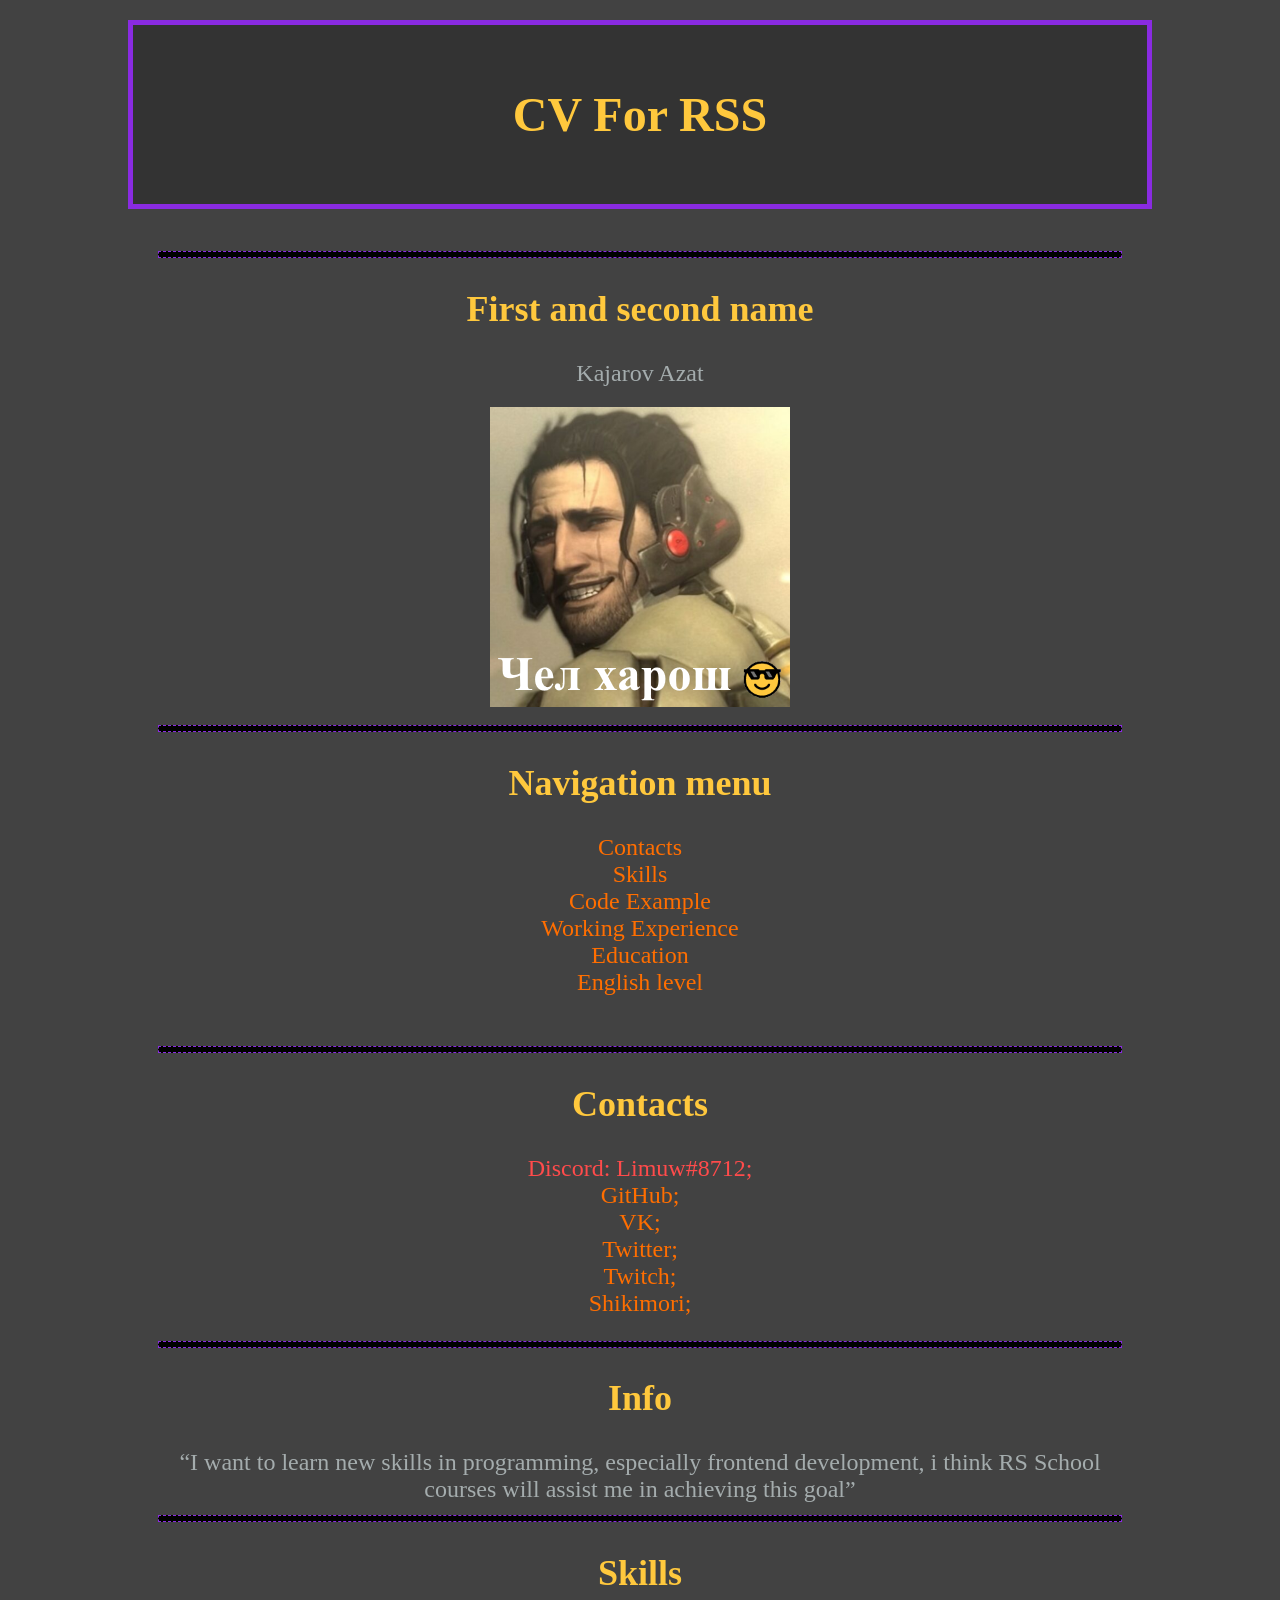
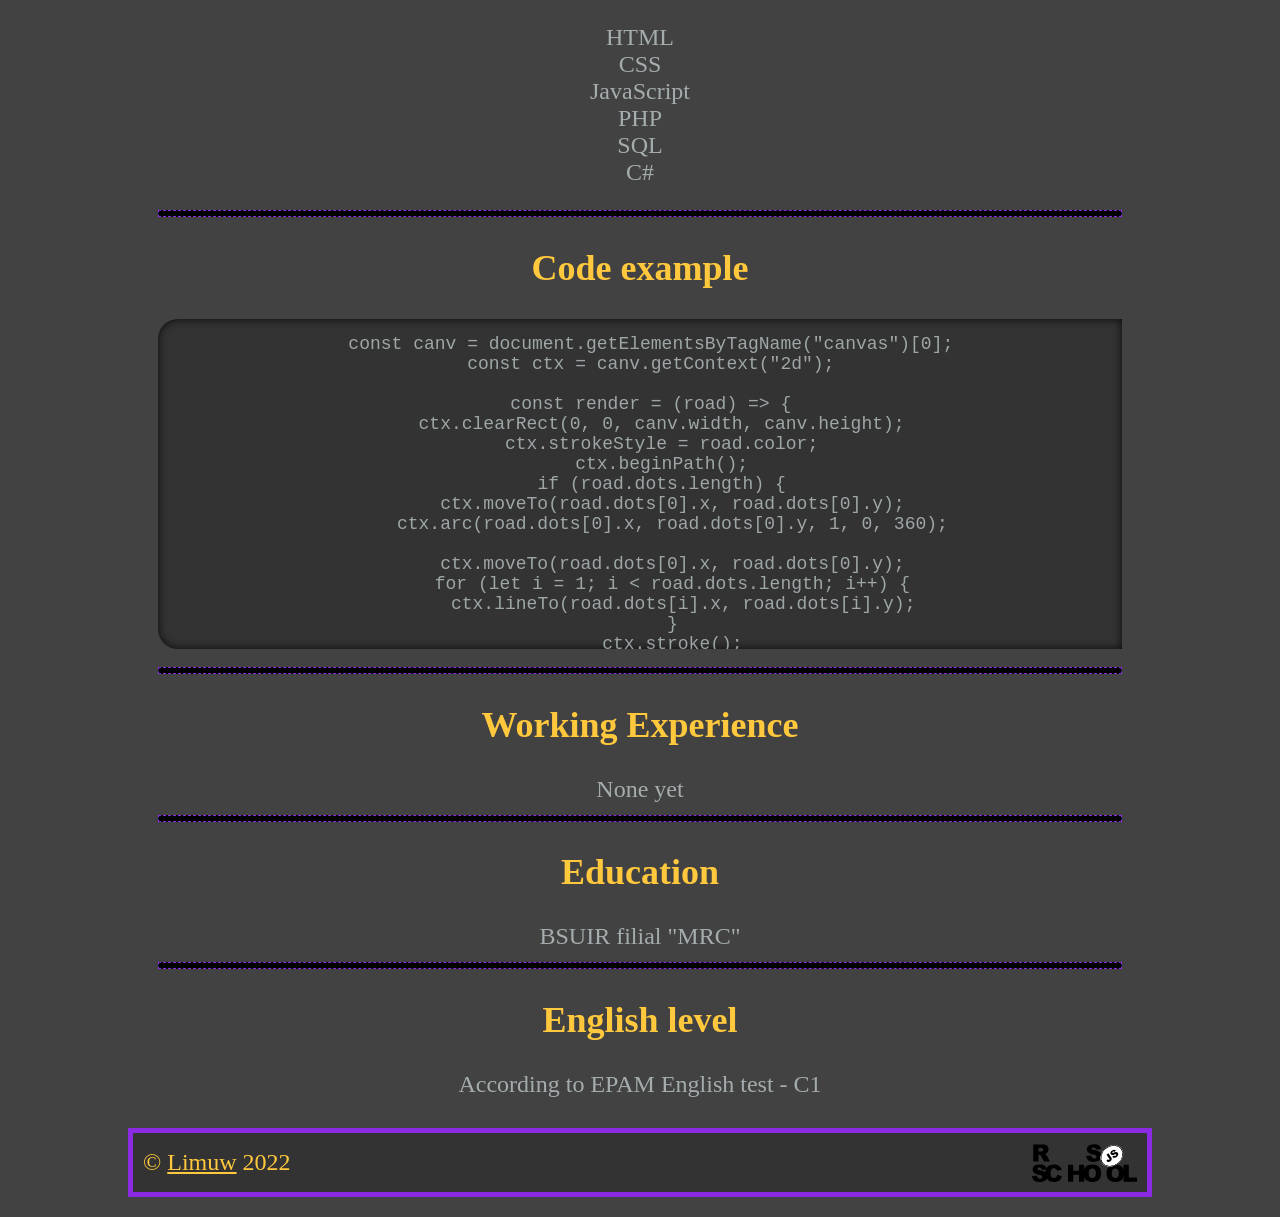
<file: index.html>
<!DOCTYPE html>
<html lang="en">
<head>
    <meta charset="UTF-8">
    <meta http-equiv="X-UA-Compatible" content="IE=edge">
    <meta name="viewport" content="width=device-width, initial-scale=1.0">
    <title>CV</title>
    <link rel="stylesheet" href="./style.css">
</head>
<body>
  <div class="wrapper">
    <header class="header">
      <div class="header-bg">
        <h1>CV For RSS</h1>
      </div>
    </header>
    <main class="main">
    <hr>
    <div>
      <h2>First and second name</h2>
      <div>Kajarov Azat</div>
      <img id="sam" src="./assets/JetSam.png" alt="Sam image">
    </div>
    <hr>
    <h2>Navigation menu</h2>
    <nav>
      <ul>
        <li><a href="#contacts">Contacts</a></li>
        <li><a href="#skills">Skills</a></li>
        <li><a href="#codeexample">Code Example</a></li>
        <li><a href="#workingexperience">Working Experience</a></li>
        <li><a href="#education">Education</a></li>
        <li><a href="#englishlevel">English level</a></li>
      </ul>
    </nav>
    <hr>
    <h2 id="contacts">Contacts</h2>
    <ul>
      <li><label>Discord: Limuw#8712;</label></li>
      <li><a href="https://github.com/Limuw">GitHub;</a></li>
      <li><a href="https://vk.com/li__meow">VK;</a></li>
      <li><a href="https://twitter.com/itsLimuw">Twitter;</a></li>
      <li><a href="https://www.twitch.tv/itslimuw">Twitch;</a></li>
      <li><a href="https://shikimori.one/Limuw">Shikimori;</a></li>
    </ul>
    <hr>
    <h2 id="info">Info</h2>
    <q>I want to learn new skills in programming, especially frontend  development, i think RS School courses will assist me in achieving this goal</q>
    <hr>
    <h2 id="skills">Skills</h2>
    <ul>
      <li>HTML</li>
      <li>CSS</li>
      <li>JavaScript</li>
      <li>PHP</li>
      <li>SQL</li>
      <li>C#</li>
    </ul>
    <hr>
    <h2 id="codeexample">Code example</h2>
    <pre>
  const canv = document.getElementsByTagName("canvas")[0];
  const ctx = canv.getContext("2d");

  const render = (road) =&gt; {
    ctx.clearRect(0, 0, canv.width, canv.height);
    ctx.strokeStyle = road.color;
    ctx.beginPath();
    if (road.dots.length) {
      ctx.moveTo(road.dots[0].x, road.dots[0].y);
      ctx.arc(road.dots[0].x, road.dots[0].y, 1, 0, 360);

      ctx.moveTo(road.dots[0].x, road.dots[0].y);
      for (let i = 1; i &lt; road.dots.length; i++) {
        ctx.lineTo(road.dots[i].x, road.dots[i].y);
      }
      ctx.stroke();
    }
  };

  const renderRoads = (roads, objects) =&gt; {
    ctx.clearRect(0, 0, canv.width, canv.height);
    if (roads.length) {
      roads.forEach((road) =&gt; {
        ctx.strokeStyle = road.color;
        ctx.beginPath();
        if (road.dots.length) {
          ctx.moveTo(road.dots[0].x, road.dots[0].y);
          ctx.arc(road.dots[0].x, road.dots[0].y, 1, 0, 360);

          ctx.moveTo(road.dots[0].x, road.dots[0].y);
          for (let i = 1; i &lt; road.dots.length; i++) {
            ctx.lineTo(road.dots[i].x, road.dots[i].y);
          }
        }
        ctx.stroke();
      });
    }
    if (objects.length) {
      objects.forEach((obj) =&gt; {
        ctx.strokeStyle = obj.color;
        ctx.fillStyle = obj.color;
        ctx.beginPath();
        if (obj.type === "square") {
          ctx.rect(
            obj.x - obj.size / 2,
            obj.y - obj.size / 2,
            obj.size,
            obj.size
          );
        }
        if (obj.type === 'circle') {
          ctx.arc(obj.x - obj.size, obj.y - obj.size, obj.size, 0, 360);
        }
        ctx.fill();
        ctx.stroke();
      });
    }
  };
    </pre>
    <hr>
    <h2 id="workingexperience">Working Experience</h2>
    None yet
    <hr>
    <h2 id="education">Education</h2>
    BSUIR filial "MRC"
    <hr>
    <h2 id="englishlevel">English level</h2>
    According to EPAM English test - C1
    </main>
    <footer class="footer">
      <div>&copy; <a style="color: rgb(255 200 61); text-decoration:underline" href="https://github.com/Limuw">Limuw</a> 2022</div>
      <a href="https://rs.school/js-stage0/"><img id="logo" src="./assets/rs_school_js.svg" alt="logo"></a>
    </footer>
  </div>
</body>
</html>
</file>
<file: style.css>
body {
  background-color: rgba(0, 0, 0, 0.74);
  color: rgba(240, 253, 255, 0.568);
  width: 80%;
  margin: auto;
  font-size: 24px;
  margin-bottom: 20px;
  margin-top: 20px;
  height: 100%;
}

.header {
  background-color: rgb(51 51 51);
  border: 5px solid blueviolet;
  padding: 30px;
  text-align: center;
}

.footer {
  padding: 10px;
  background-color: rgb(51 51 51);
  color: rgb(255 200 61);
  display: flex;
  align-items: center;
  justify-content: space-between;
  border: 5px solid blueviolet;
}

#logo {
  width: 35%;
  height: 35%;
  float: right;
}

.main {
  padding: 30px;
  flex: 1 1 auto;
}

.wrapper {
  min-height: 100%;
  display: flex;
  flex-direction: column;
}

label {
  text-decoration: none;
  color: rgb(255, 75, 75);
  background-color: transparent;
}

a {
  text-decoration: none;
  color: rgb(255, 110, 0);
  background-color: transparent;
}

a:visited {
  text-decoration: none;
  color: rgb(255, 110, 0);
  background-color: transparent;
}

a:hover {
  text-decoration: none;
  color: red;
  background-color: transparent;
}

hr {
  border-style: dashed;
  height: 5px;
  background-color: black;
  border-color: blueviolet;
}

h1 {
  text-align: center;
  color: rgb(255 200 61);
}

h2 {
  font-weight: bold;
  color: rgb(255 200 61);
}

div {
  text-align: center;
}

pre {
  overflow: auto;
  font-size: 18px;
  height: 300px;
  box-shadow: 0 0 10px rgba(0, 0, 0, 0.8) inset;
  padding: 15px;
  background-color: rgb(51, 51, 51);
  border-radius: 20px 0 0 20px;
}

#sam {
  margin-top: 20px;
}

*::-webkit-scrollbar {
  width: 3px;
  height: 3px;
}

*::-webkit-scrollbar-track {
  background: none;
}

*::-webkit-scrollbar-thumb {
  -webkit-border-radius: 10px;
  border-radius: 5px;
  background: #bfbfbf;
}

ul {
  list-style-type: none;
  padding-inline-start: 0;
  list-style-position: inside;
}

nav {
  height: 200px;
}
</file>
